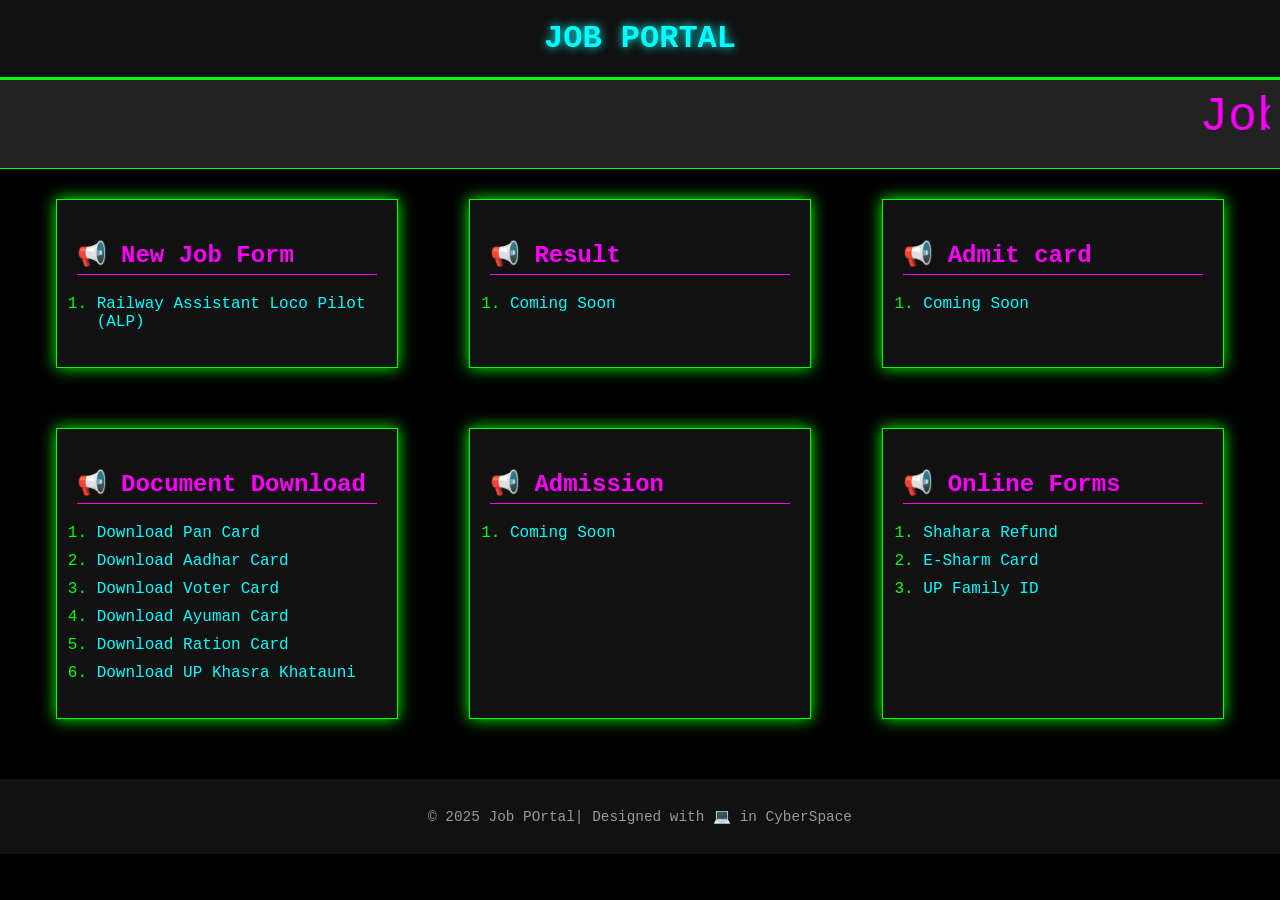
<file: New Job/html/index.html>
<!DOCTYPE html>
<html lang="en">
<head>
  <meta charset="UTF-8" />
  <meta name="viewport" content="width=device-width, initial-scale=1.0"/>
  <title>Job Result Portal</title>
  <link rel="stylesheet" href="/New Job/css/style.css" />
</head>
<body>
  <header>
    <h1> JOB PORTAL</h1>

  </header>

  <section class="notice-bar">
    <marquee> Job Portal 2025 - Latest Govt Job Updates  </marquee>
  </section>

  <section class="content-grid">
    <div class="card">
      <h2>📢 New Job Form</h2>
      <ul>
        <li><a href="/New Job/html/New Job Form/Railway Assistant Loco Pilot (ALP).html">Railway Assistant Loco Pilot (ALP)</a></li>

       
    </div>
    <div class="card">
      <h2>📢 Result</h2>
      <ul>
        <li><a href="#">Coming Soon</a></li>

      </ul>
    </div>
    <div class="card">
      <h2>📢 Admit card</h2>
      <ul>
        <li><a href="#">Coming Soon</a></li>
      </ul>
    </div>
  </section>


  <section class="content-grid">
    <div class="card">
      <h2>📢 Document Download</h2>
      <ul>
        <li><a href="https://www.pan.utiitsl.com/PAN_ONLINE/ePANCard">Download Pan Card</a></li>
        <li><a href="https://myaadhaar.uidai.gov.in/genricDownloadAadhaar/en">Download Aadhar Card</a></li>
        <li><a href="https://voters.eci.gov.in/home/e-epic-download">Download Voter Card</a></li>
        <li><a href="https://bisbeta.nha.gov.in/">Download Ayuman Card</a></li>
        <li><a href="https://nfsa.up.gov.in/Food/TrackingRationCard/TrackApplication.aspx">Download Ration Card</a></li>
        <li><a href="https://upbhulekh.gov.in/">Download UP Khasra Khatauni</a></li>
      </ul>
    </div>
    <div class="card">
      <h2>📢 Admission</h2>          
      <ul>
        <li><a href="#">Coming Soon</a></li>
      </ul>
    </div>
    <div class="card">
      <h2>📢 Online Forms</h2>
      <ul>
        <li><a href="https://mocrefund.crcs.gov.in/depositor/#/depositor/register">Shahara Refund</a></li>
        <li><a href="https://eshram.gov.in/indexmain">E-Sharm Card</a></li>
        <li><a href="https://familyid.up.gov.in/portal/index.html">UP Family ID</a></li>

      </ul>
    </div>
  </section>

  <footer>
    <p>© 2025 Job POrtal| Designed with 💻 in CyberSpace</p>
  </footer>
</body>
</html>
</file>
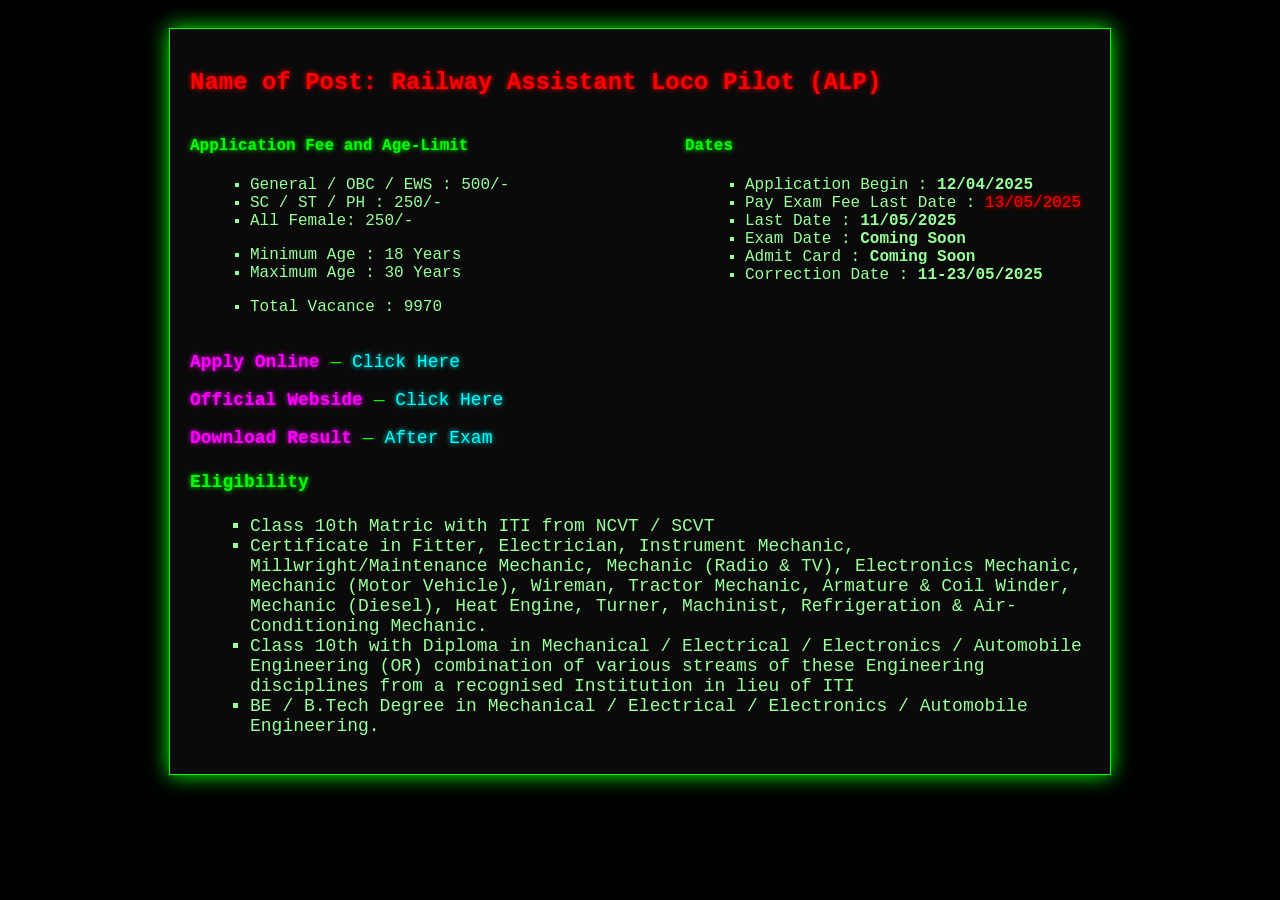
<file: New Job/html/New Job Form/Railway Assistant Loco Pilot (ALP).html>
<!DOCTYPE html>
<html lang="en">
<head>
  <meta charset="UTF-8">
  <title>Railway Assistant Loco Pilot (ALP)</title>
  <link rel="stylesheet" href="/New Job/css/New Job Form/Railway assistant Loco Pilot (ALP).css">
</head>
<body>
  <div class="container">
    <h2 class="red">Name of Post: Railway Assistant Loco Pilot (ALP)</h2>

    
    <div class="row">
      <div class="column">
        <h4>Application Fee and Age-Limit</h4>
        <ul>
          <li>General / OBC / EWS : 500/-</li>
          <li>SC / ST / PH : 250/-</li>
          <li>All Female: 250/-</li>
    
        </ul>
        <ul>
            <li>Minimum Age : 18 Years</li>
            <li>Maximum Age : 30 Years</li>
          </ul>
          <ul>
            <li>Total Vacance : 9970</li>
    
          </ul>
      </div>
      <div class="column">
        <h4>Dates</h4>
        <ul>
          <li>Application Begin : <strong>12/04/2025</strong></li>
          <li>Pay Exam Fee Last Date : <span class="red">13/05/2025</span></li>
          <li>Last Date  : <strong>11/05/2025</strong></li>
          <li>Exam Date : <strong>Coming Soon</strong></li>
          <li>Admit Card : <strong>Coming Soon</strong></li>
          <li>Correction Date : <strong>11-23/05/2025</strong></li>
        </ul>

      </div>
    </div>


    <div class="links">
      <p><strong class="highlight">Apply Online</strong> —  <a href="https://www.rrbapply.gov.in/#/auth/landing"><span class ="blue">Click Here</span></a>
      <p><strong class="highlight">Official Webside</strong> —  <a href="https://indianrailways.gov.in/"><span class ="blue">Click Here</span></a>
      <p><strong class="highlight">Download Result</strong> —  <a href=""><span class ="blue">After Exam</span></a>
      
    </div>

     
    <div class="links">
        <h4>Eligibility</h4>
        <ul>
          <li>Class 10th Matric with ITI from NCVT / SCVT </li>
          <li>Certificate in Fitter, Electrician, Instrument Mechanic, Millwright/Maintenance Mechanic, Mechanic (Radio & TV), Electronics Mechanic, Mechanic (Motor Vehicle), Wireman, Tractor Mechanic, Armature & Coil Winder, Mechanic (Diesel), Heat Engine, Turner, Machinist, Refrigeration & Air- Conditioning Mechanic.</li>
          <li>Class 10th with Diploma in Mechanical / Electrical / Electronics / Automobile Engineering (OR) combination of various streams of these Engineering disciplines from a recognised Institution in lieu of ITI </li>
          <li>BE / B.Tech Degree in Mechanical / Electrical / Electronics / Automobile Engineering. </li>

    
        </ul>
   </div>
      
 
  
 

  </div>
</body>
</html>
</file>
<file: New Job/css/style.css>
/* Hacker Style Theme */
body {
    margin: 0;
    font-family: 'Courier New', monospace;
    background: #000;
    color: #0f0;
  }
  
  header {
    background: #111;
    padding: 20px;
    position: sticky;
    text-align: center;
    border-bottom: 2px solid #0f0;
  }
  
  header h1 {
    margin: 0;
    font-size: 2em;
    color: #0ff;
    text-shadow: 0 0 10px #0ff;
  }
  
  nav {
    margin-top: 10px;
  }
  
  nav a {
    color: #0f0;
    text-decoration: none;
    margin: 0 10px;
    font-weight: bold;
  }
  
  nav a:hover {
    color: #ff0;
    text-shadow: 0 0 5px #ff0;
  }
  
  .notice-bar {
    background: #222;
    padding: 10px;
    font-size: xxx-large;
    border-top: 1px solid #0f0;
    border-bottom: 1px solid #0f0;
    color: #f0f;
  }
  
  .content-grid {
    display: flex;
    justify-content: space-around;
    flex-wrap: wrap;
    padding: 20px;
  }
  
  .card {
    background: #111;
    border: 1px solid #0f0;
    box-shadow: 0 0 15px #0f0;
    padding: 20px;
    width: 300px;
    margin: 10px;
  }
  
  .card h2 {
    color: #f0f;
    border-bottom: 1px solid #f0f;
    padding-bottom: 5px;
  }
  
  .card ul {
    list-style-type: star;
    padding-left: 20px;
  }
  
  .card li {
    margin: 10px 0;
    
  }
  
  .card a {
    color: #0ff;
    text-decoration: none;
  }
  
  .card a:hover {
    color: #ff0;
    text-shadow: 0 0 5px #ff0;
  }
  
  footer {
    background: #111;
    color: #999;
    text-align: center;
    padding: 15px;
    margin-top: 30px;
    font-size: 0.9em;
  }
</file>
<file: New Job/css/New Job Form/Railway assistant Loco Pilot (ALP).css>
body {
    font-family: 'Courier New', Courier, monospace;
    background-color: #000000;
    color: #00ff00;
    padding: 20px;
  }
  
  .container {
    max-width: 900px;
    margin: auto;
    border: 1px solid #00ff00;
    padding: 20px;
    background-color: #0a0a0a;
    box-shadow: 0 0 20px #00ff00;
  }
  
  h2, h3, h4 {
    text-shadow: 0 0 5px #00ff00;
  }
  
  .red {
    color: #ff0000;
    text-shadow: 0 0 5px #ff0000;
  }
  
  .blue {
    color: #00ffff;
    text-shadow: 0 0 5px #00ffff;
  }
  
  .highlight {
    color: #ff00ff;
    text-shadow: 0 0 5px #ff00ff;
  }
  
  .meta {
    margin-top: 10px;
  }
  
  .short-info {
    margin: 20px 0;
    line-height: 1.6;
    color: #ccffcc;
  }
  
  .row {
    display: flex;
    justify-content: space-between;
    margin-top: 20px;
    gap: 20px;
  }
  
  .column {
    width: 45%;
  }
  
  ul {
    list-style-type: square;
    margin-left: 20px;
    color: #99ff99;
  }
  
  .age-limit {
    margin-top: 20px;
    color: #b3ffb3;
  }
  
  .links {
    margin-top: 20px;
    font-size: 18px;
  }
  
  a {
    color: #00ffcc;
    text-decoration: none;
  }
  a:hover {
    text-decoration: underline;
    color: #ffff00;
  }
</file>
